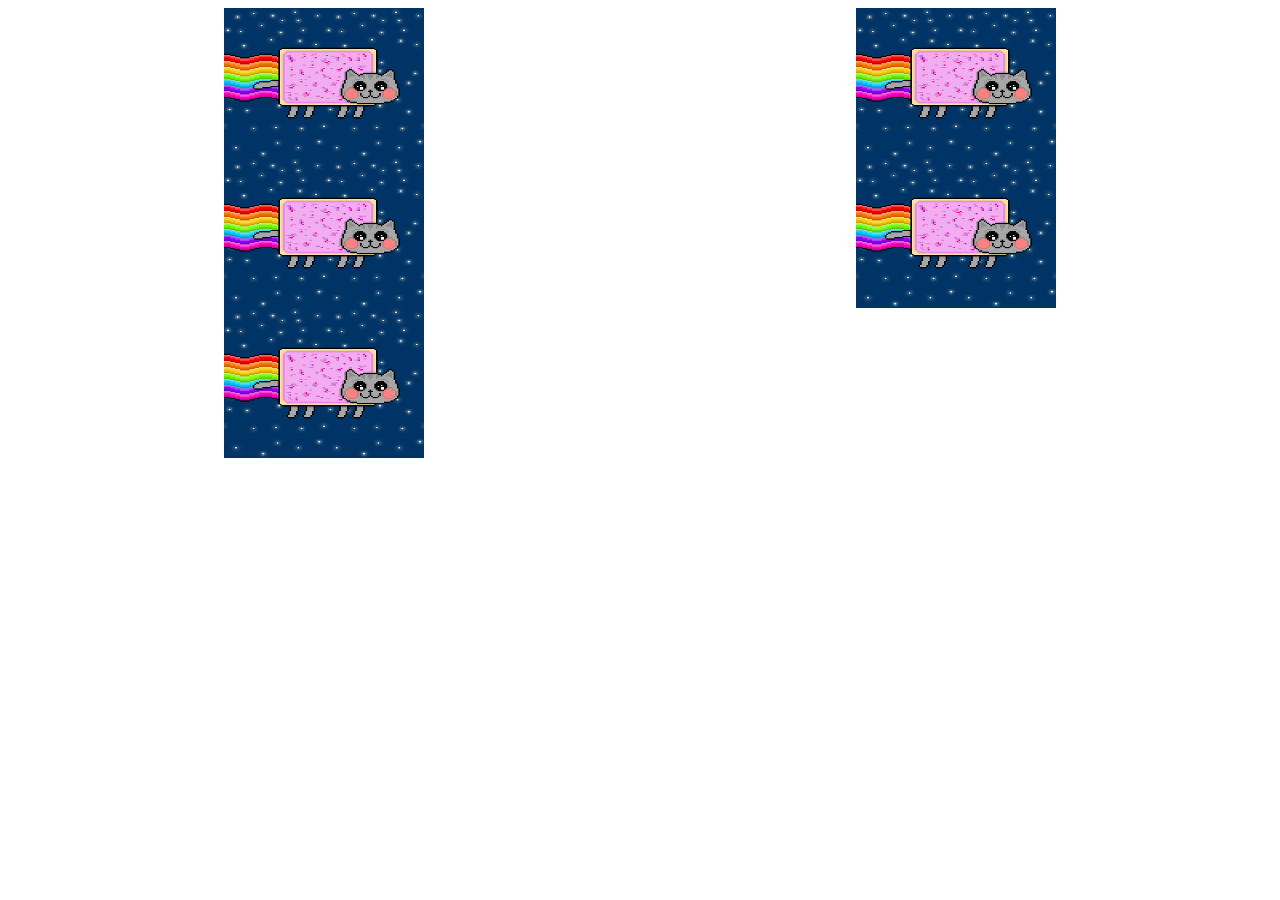
<file: semana 8/secion 36/index.html>
<!DOCTYPE html>
<html lang="en">
<head>
    <meta charset="UTF-8">
    <meta name="viewport" content="width=device-width, initial-scale=1.0">
    <title>Document</title>
    <link rel="stylesheet" href="assets/css/styles.css">
</head>
<body>
    <!-- <h1>Contenedor - Flex y </h1>
    <div class="flex-container">
        <div style="order: 3;">1</div>
        <div style="order: 1;">2</div>
        <div style="order: 2;">3</div>
    </div> -->
    <!-- <p>Propiedad Wrap</p>
    <div class="flex-container">
        <div>1</div>
        <div>2</div>
        <div>3</div>
        <div>4</div>
        <div>5</div>
        <div>6</div>
        <div>7</div> 
        <div>8</div>
        <div>9</div>
    </div> -->
    <ul class="flex-container">
        <li class="flex-item">
            <img src="assets/Image20240821211242.gif" alt="gatito volador" 
            class="gato"
        </li>
        <li class="flex-item">
            <img src="assets/Image20240821211242.gif" alt="gatito volador" 
            class="gato"
        </li>
        <li class="flex-item">
            <img src="assets/Image20240821211242.gif" alt="gatito volador" 
            class="gato"
        </li>
        <li class="flex-item">
            <img src="assets/Image20240821211242.gif" alt="gatito volador" 
            class="gato"
        </li>
        <li class="flex-item">
            <img src="assets/Image20240821211242.gif" alt="gatito volador" 
            class="gato"
        </li>
    </ul>
</body>
</html>
</file>
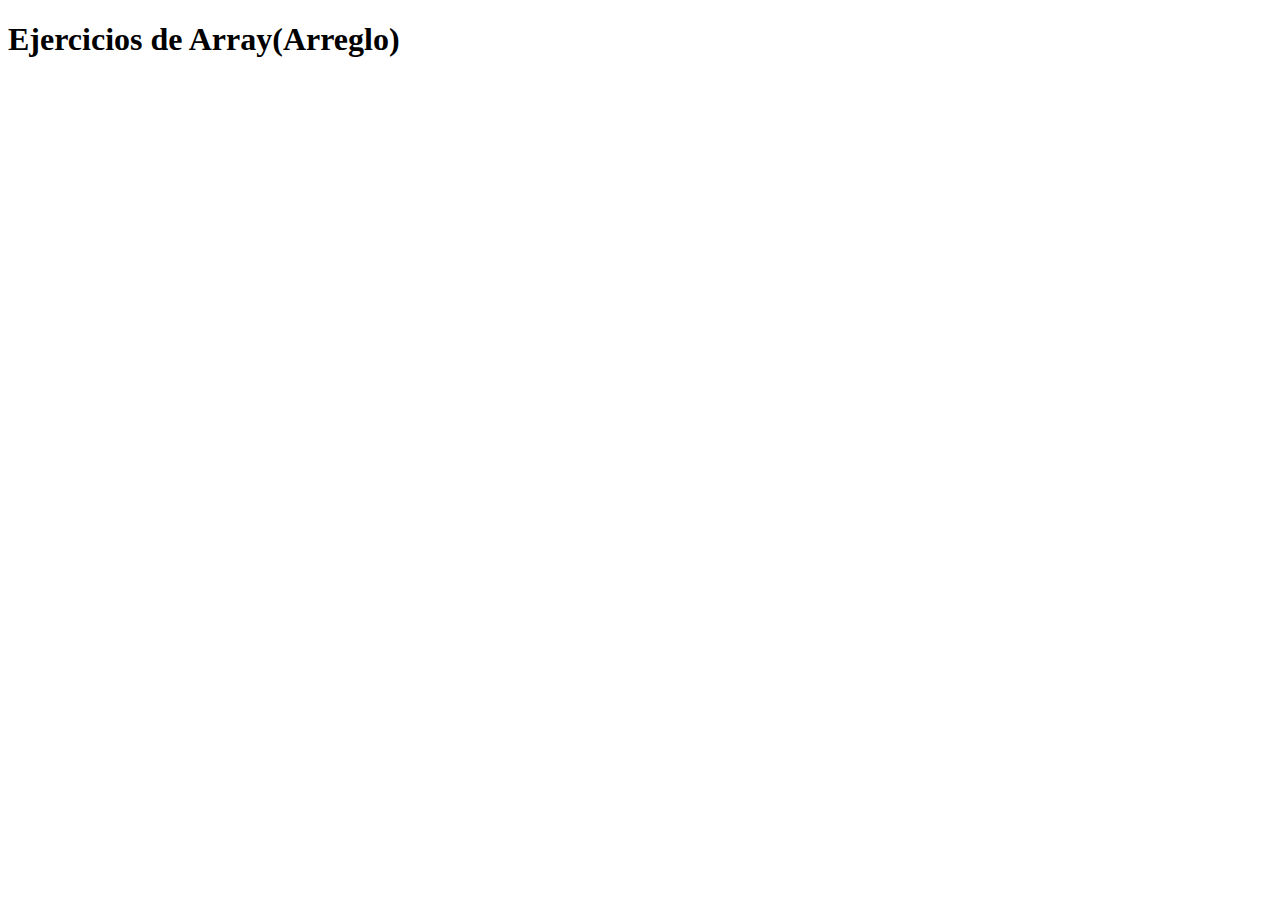
<file: semana 8/sesion 38/index.html>
<!DOCTYPE html>
<html lang="en">
<head>
    <meta charset="UTF-8">
    <meta name="viewport" content="width=device-width, initial-scale=1.0">
    <title>Arrays en JavaScript</title>
</head>
<body>
    <h1>Ejercicios de Array(Arreglo)</h1>
    <script src="js/script.js"></script>
</body>
</html>
</file>
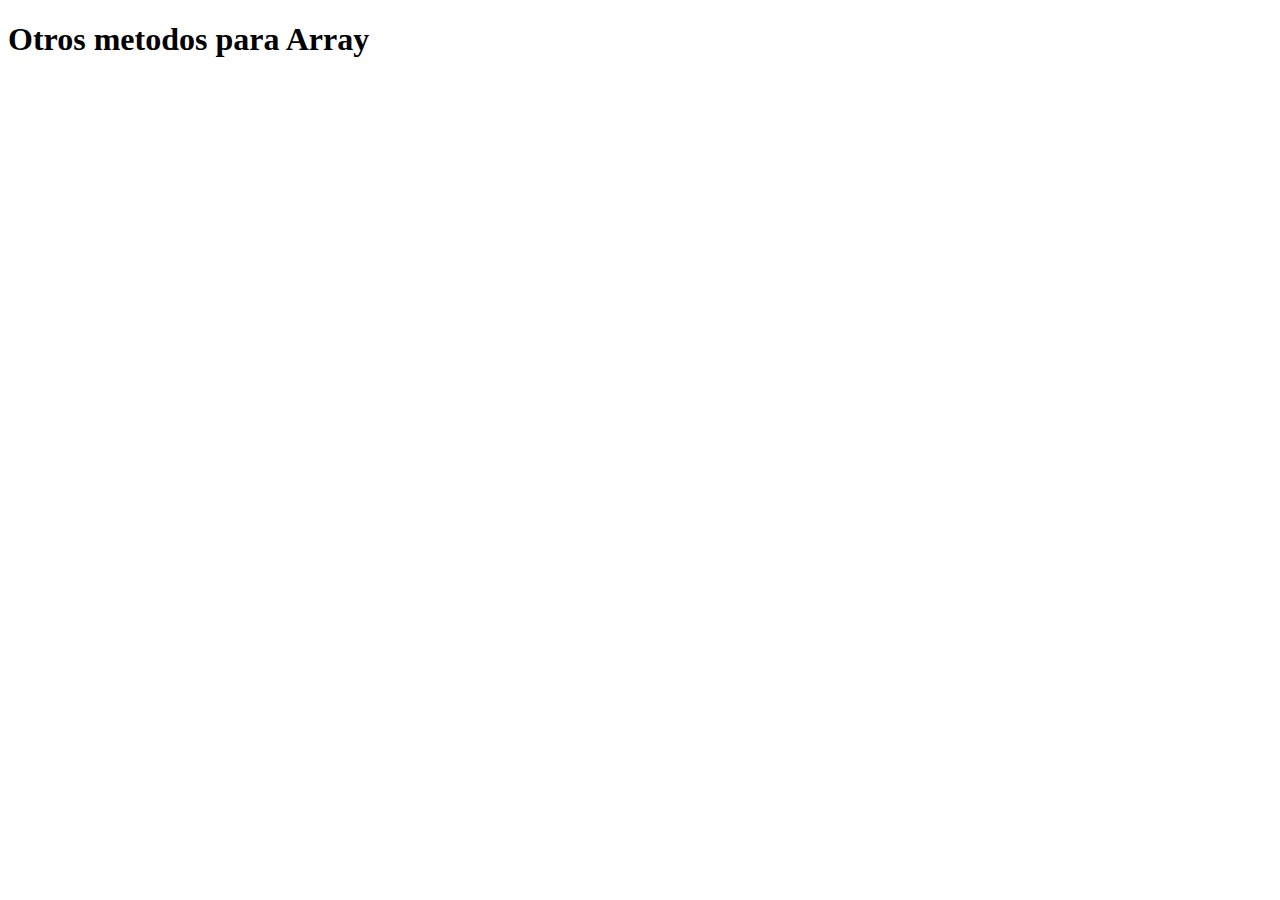
<file: semana 9/sesion 42/index.html>
<!DOCTYPE html>
<html lang="en">
<head>
    <meta charset="UTF-8">
    <meta name="viewport" content="width=device-width, initial-scale=1.0">
    <title>Document</title>
</head>
<body>
    <h1>Otros metodos para Array</h1>
    <script src="script.js"></script>
</body>
</html>
</file>
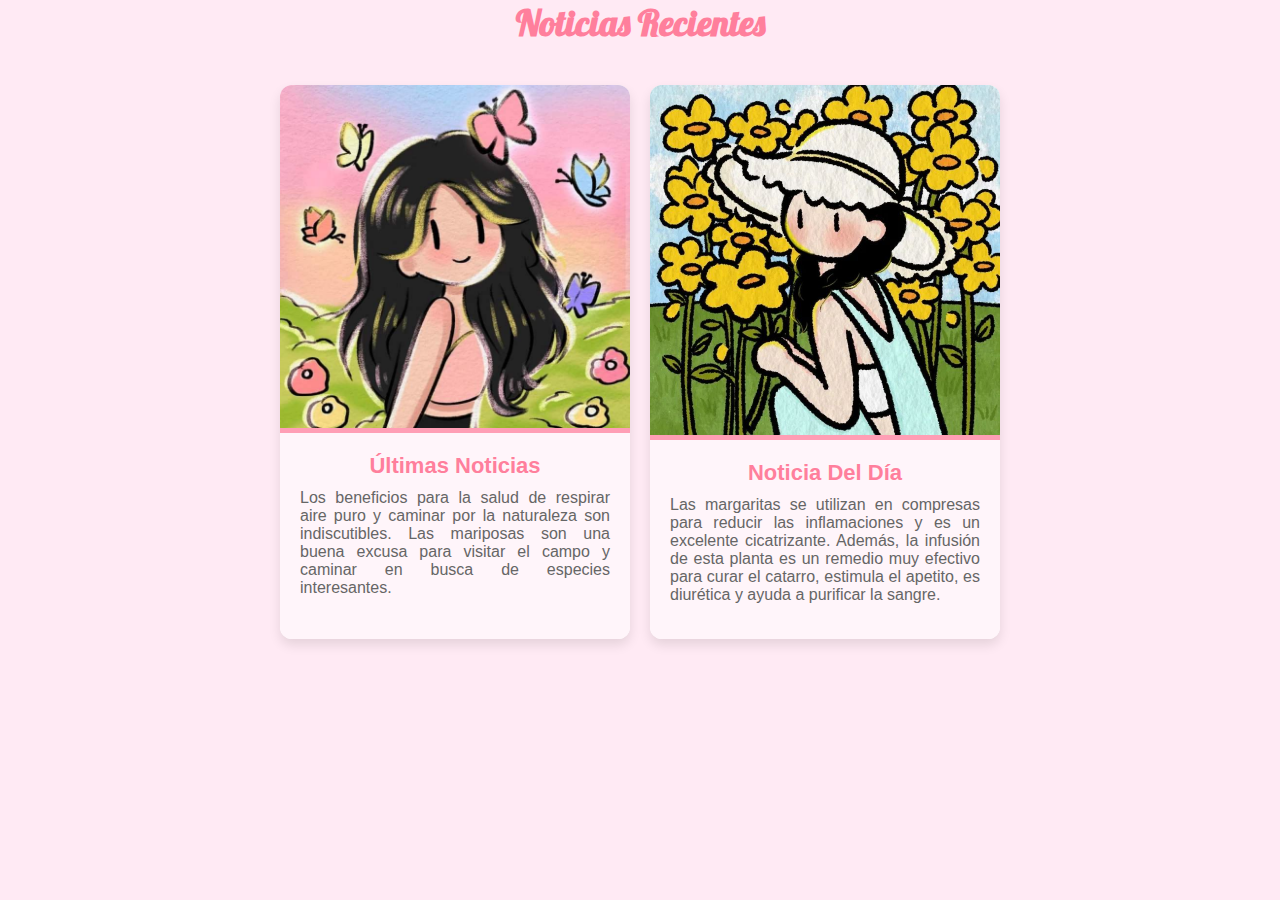
<file: semana 8/sesion 37/Card_pokemon/index.html>
<!DOCTYPE html>
<html lang="en">
<head>
    <meta charset="UTF-8">
    <meta name="viewport" content="width=device-width, initial-scale=1.0">
    <title>Card de Noticias con Flexbox</title>
    <link href="https://fonts.googleapis.com/css2?family=Lobster&display=swap" rel="stylesheet">
    <link rel="stylesheet" href="css/style.css">
</head>
<body>
    <h1 class="main-title">Noticias Recientes</h1>
    <div class="card-container">
        <div class="card">
            <img src="recursos/87d70549722a3a497d9d1f0ed7d7c04a.jpg" alt="Imagen de Noticias" class="card-img">
            <div class="card-content">
                <h2 class="card-title">Últimas Noticias</h2>
                <p class="card-summary">Los beneficios para la salud de respirar aire puro y caminar por la naturaleza son indiscutibles. Las mariposas son una buena excusa para visitar el campo y caminar en busca de especies interesantes.</p>
            </div>
        </div>
        <div class="card">
            <img src="recursos/71d5f0a5dc4df4054c0406e2d687afd6.jpg" alt="Imagen de Noticias" class="card-img">
            <div class="card-content">
                <h2 class="card-title">Noticia Del Día</h2>
                <p class="card-summary">Las margaritas se utilizan en compresas para reducir las inflamaciones y es un excelente cicatrizante. Además, la infusión de esta planta es un remedio muy efectivo para curar el catarro, estimula el apetito, es diurética y ayuda a purificar la sangre.</p>
            </div>
        </div>
    </div>
</body>
</html>
</file>
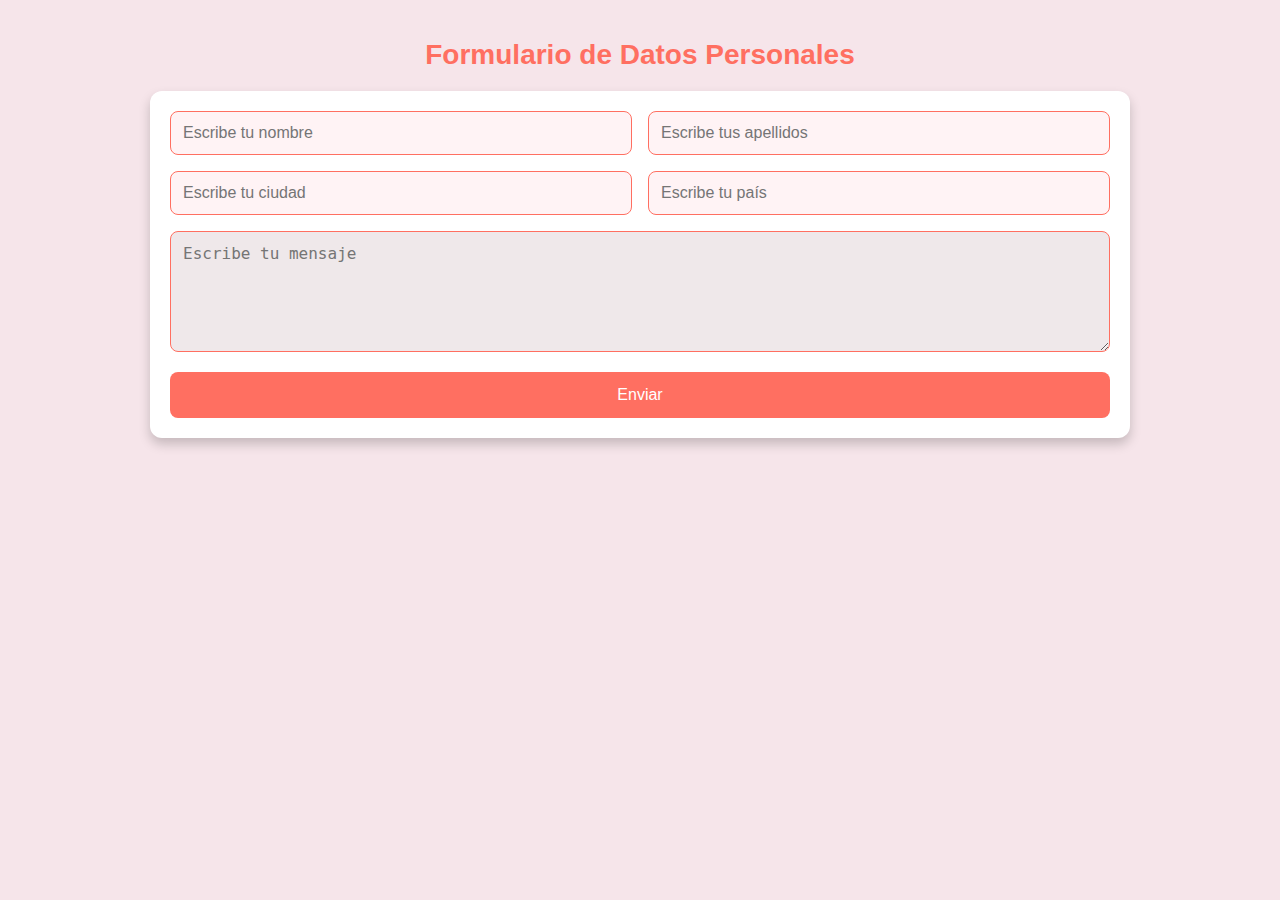
<file: semana 8/sesion 37/formulario/index.html>
<!DOCTYPE html>
<html lang="en">
<head>
    <meta charset="UTF-8">
    <meta name="viewport" content="width=device-width, initial-scale=1.0">
    <title>Document</title>
    <link rel="stylesheet" href="css/styles.css">
</head>
<body>
    <h1>Formulario de Datos Personales</h1>
    <form>
        <div>
            <input type="text" name="nombre" id="nombre" placeholder="Escribe tu nombre" class="data">
            <input type="text" name="apellido" id="apellido" placeholder="Escribe tus apellidos" class="data">
            <input type="text" name="ciudad" id="ciudad" placeholder="Escribe tu ciudad" class="data">
            <input type="text" name="pais" id="pais" placeholder="Escribe tu país" class="data">
            <textarea name="mensaje" id="mensaje" cols="20" rows="5" placeholder="Escribe tu mensaje" class="textarea"></textarea>
        </div>
        <button type="button">Enviar</button>
    </form>
</body>
</html>
</file>
<file: semana 8/secion 36/assets/css/styles.css>
/* /* .flex-container {
    display:flex;
    height: 200px;
    align-items:center;
    background-color: blue;
}

.flex-container div {
    display: inline;
    background-color: aqua;
    width: 50px;
    margin: 10px;
    padding: 10px;
    font-size: 30px;
} */
/* 
.flex-container {
    display:flex;
    background-color: blue;
} 

.flex-container div {
    background-color: aqua;
    width: 50px;
    margin: 10px;
    padding: 10px;
    font-size: 30px;
} */

.flex-container {
    display: flex;
    flex-direction:column;
    height: 500px;
    flex-wrap: wrap;
    align-items: center;
    margin: 0;
    padding: 0;
    list-style: none;
}

.flex-item {
    width: 200px;
    height: 150px;
}

.gato {
    width: 200px;
    height: 150px;
}
</file>
<file: semana 8/sesion 37/Card_pokemon/css/style.css>
* {
    margin: 0;
    padding: 0;
    box-sizing: border-box;
}

body {
    display: flex;
    flex-direction: column;
    justify-content: flex-start;
    align-items: center;
    height: 100vh;
    margin: 0;
    background-color: #ffeaf4; 
    font-family: 'Poppins', sans-serif;
    overflow: auto;
}

.main-title {
    font-size: 36px;
    font-family: 'Lobster', cursive; /* Se aplica la fuente Lobster */
    color: #ff7f9c;
    text-align: center;
    margin-bottom: 20px;
}

.card-container {
    display: flex;
    flex-wrap: wrap;
    justify-content: center;
    gap: 20px;
    padding: 20px;
    width: 100%;
}

.card {
    display: flex;
    flex-direction: column; 
    background-color: white;
    border-radius: 12px;
    box-shadow: 0 6px 12px rgba(0, 0, 0, 0.1);
    overflow: hidden;
    max-width: 350px;
    transition: transform 0.3s ease, box-shadow 0.3s ease;
    width: 100%;
    min-height: 100%;
}

.card:first-child {
    flex-grow: 1;
}

.card:hover {
    transform: scale(1.05);
    box-shadow: 0 8px 16px rgba(0, 0, 0, 0.2); 
}

.card-img {
    width: 100%;
    height: auto;
    border-bottom: 5px solid #ff9eb5;
}

.card-content {
    display: flex;
    flex-direction: column;
    justify-content: space-between;
    padding: 20px;
    flex-grow: 1;
    background-color: #fff5fa;
}

.card-title {
    font-size: 22px;
    color: #ff7f9c;
    margin: 0 0 10px;
    text-align: center;
}

.card-summary {
    font-size: 16px;
    color: #666;
    margin: 0 0 15px;
    flex-grow: 1;
    text-align: justify;
}

/* Estilos para pantallas móviles */
@media (max-width: 768px) {
    .card-container {
        flex-direction: column;
        align-items: center;
    }

    .card {
        max-width: 100%;
        min-height: auto;
    }

    .main-title {
        font-size: 28px;
    }
}
</file>
<file: semana 8/sesion 37/formulario/css/styles.css>
body {
    padding: 20px;
    max-width: 980px;
    margin: 0 auto;
    background-color: #f6e5ea; 
    font-family: 'Franklin Gothic Medium', 'Arial Narrow', Arial, sans-serif;
}

form {
    background-color: #fff; 
    border-radius: 12px; 
    padding: 20px;
    box-shadow: 0 6px 12px rgba(0, 0, 0, 0.2);
}

h1 {
    text-align: center;
    font-size: 28px;
    color: #ff6f61; 
    margin-bottom: 20px;
}

div {
    display: flex;
    flex-direction: row;
    flex-wrap: wrap;
    gap: 1em;
}

.data {
    flex: 1 0 45%;
    min-width: 220px;
    padding: 12px;
    border-radius: 8px;
    border: 1px solid #ff6f61; 
    background-color: #fff3f5; 
    box-sizing: border-box;
    font-size: 16px;
}

.textarea {
    flex: 1 0 90%;
    min-width: 440px;
    padding: 12px;
    border-radius: 8px; 
    border: 1px solid #ff6f61; 
    background-color: #efe8ea; 
    box-sizing: border-box;
    font-size: 16px;
}

button {
    display: block;
    width: 100%;
    background-color: #ff6f61;
    color: white;
    padding: 14px;
    border: none;
    border-radius: 8px;
    font-size: 16px;
    cursor: pointer;
    transition: background-color 0.3s ease;
    margin-top: 20px;
}


button:hover {
    background-color: #ff3b30; 
}
</file>
